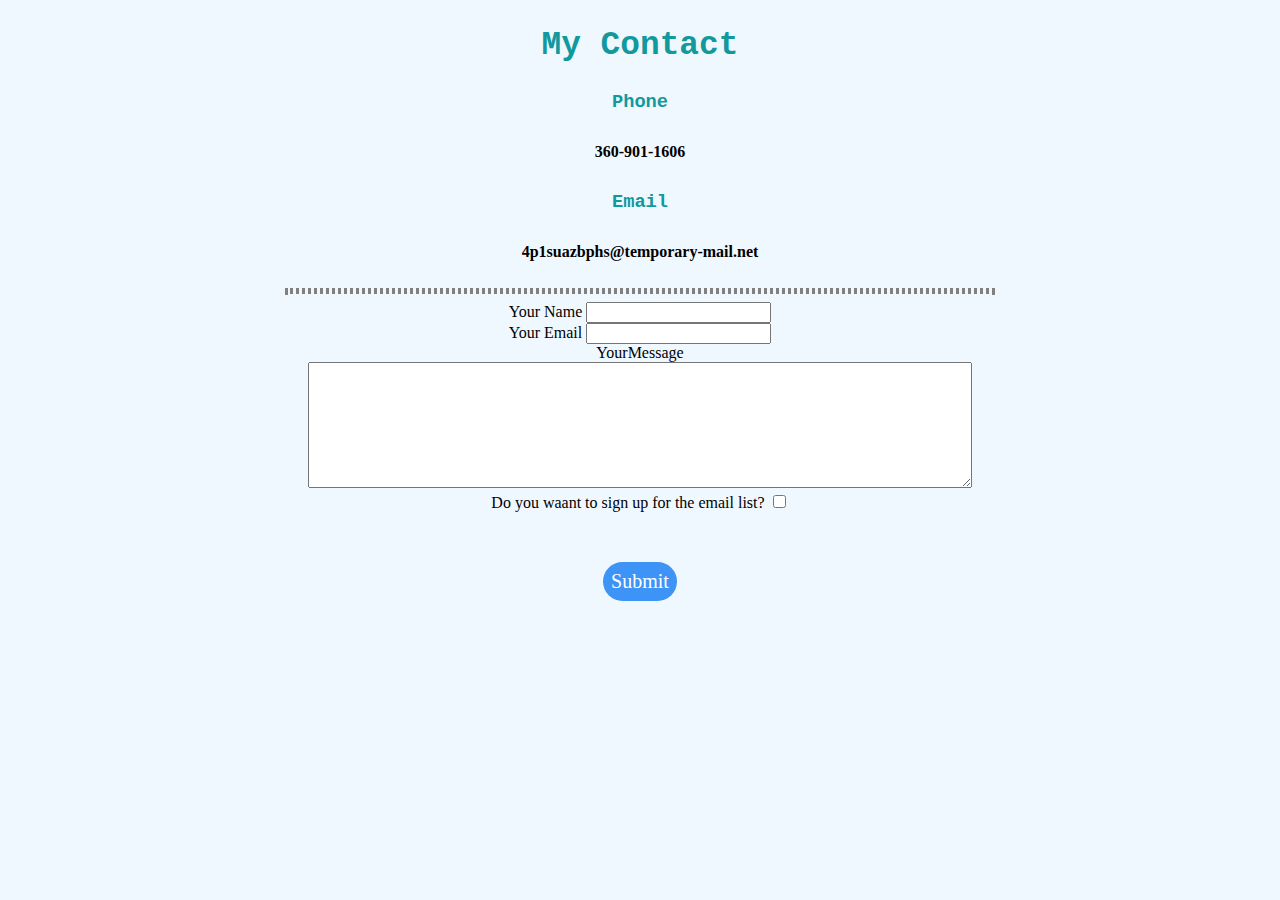
<file: contact.html>
<!DOCTYPE html>
<html lang="en">
<head>
  <meta charset="UTF-8">
  <meta name="viewport" content="width=device-width, initial-scale=1.0">
  <meta http-equiv="X-UA-Compatible" content="ie=edge">
  <title>Contact</title>
  <link rel="stylesheet" href="css/styles.css">
</head>
<body class="contact">
  <h2 class="con">My Contact</h2>
  <h3 class="con1">Phone</h3>
  <p>360-901-1606</p>
  <h3 class="con1">Email</h3>
  <p>4p1suazbphs@temporary-mail.net</p>
  <hr class="chr">
  <form class= " " action= "mailto:info@londonbrewery.com" method ="Post" encotype="text/>plain">
<label>Your Name</label>
<input type="text" name="" value=""><br>
<label>Your Email</label>
<input type="email" name="" value=""><br>
<label>YourMessage</label><br>
<textarea name="YourMessage" rows="8" cols="80"></textarea><br>
<label>Do you waant to sign up for the email list?</label>
<input type="checkbox" name="" value=""><br>
<a class="btn1" href=submit>Submit</a>

  </form>
</body>
</html>
</file>
<file: css/styles.css>
body{
    margin:0;
    text-align: center;
}
.title{
    font-weight: normal;
    font-size: large;
}
h1{
    position: absolute;
    left:25%;
    font-family: 'Source Code Pro', monospace;
    position:relative;
    width:max-content;
}
h1::before,h1::after{
    content: "";
    position: absolute;
    top:0;
    bottom: 0;
    right: 0;
    left: 0;
}
h1::before{
    background-color: #355C7D;
    animation: typer 4s steps(34)forwards;
}
.subtitle{
    opacity: 0;
    transform: translateY(3rem);
    animation: fadeinUp 4s ease-in forwards;
}
@keyframes fadeinUp{
    to{
    opacity:1;
    transform: translateY(0);
    }

}
@keyframes typer{
    to{
        left:100%
    }
}

h2{
    font-family:Montserrat,sans-serif;
    font-size: 2.05rem;
    color:black;

}
h3{
    font-family:Montserrat,sans-serif;
}
p{
    font-family:Merriweather;
    font-weight: bold;
    line-height:2.5;
}
hr{
    border:dotted;
    width:5%;
}
.contact{
    background-color:aliceblue;
    text-align: center;
}
.con, .con1{
    color: #11999E;
    font-family: 'Courier New', Courier, monospace;
}
.chr{
    border: dotted;
    width:55%;
}
.cloud1 {
    position:absolute;
    left:65.5%;
    top:10%;
}
.cloud {
    position:absolute;
    left:22%;
    top:53%;
    margin-top:40px;
}
.mountain{
    display: block;
    margin-left: auto;
    margin-right: auto;
    width: 50%;
    height:100%;
}
.top{
    border-bottom-left-radius: 5%;
    border-bottom-right-radius:5% ;
    display: grid;
    place-content: center;
    text-align:center;
    position: relative;
    padding-top:100px;
    background-color:#355C7D;
}

.profile{
    padding:50px;
    margin-left: auto;
    margin-right: auto;
    width: 42%;
}

.skill-row{
    text-align: left;
    line-height: 2;
    margin: 100px auto 100px auto;
    width:50%;
}
.c-skill{
    width: 25%;
    float:left;
    margin-right:45px;
    border-radius: 50%;
}
.Edu{
    width: 25%;
    margin-right:50px;
    float: right;
    border-radius: 50%;
}
.btn1{
    -webkit-border-radius: 20px;
    -moz-border-radius: 20px;
    border-radius: 20px;
    color: #FFFFFF;
    font-family: Brush Script MT;
    font-size: 20px;
    font-weight: 100;
    padding: 8px;
    background-color: #3D94F6;
    text-decoration: none;
    display: inline-block;
    cursor: pointer;
    text-align: center;
    margin:50px ;
 }
.btn {
    -webkit-border-radius: 20px;
    -moz-border-radius: 20px;
    border-radius: 20px;
    color: #FFFFFF;
    font-family: Brush Script MT;
    font-size: 20px;
    font-weight: 100;
    padding: 8px;
    background-color: #3D94F6;
    text-decoration: none;
    display: inline-block;
    cursor: pointer;
    text-align: center;
    margin:50px ;
 }
 .bottom-container{
     background-color: #11999E;
     margin:0;
     padding-bottom:10px;
 }
</file>
